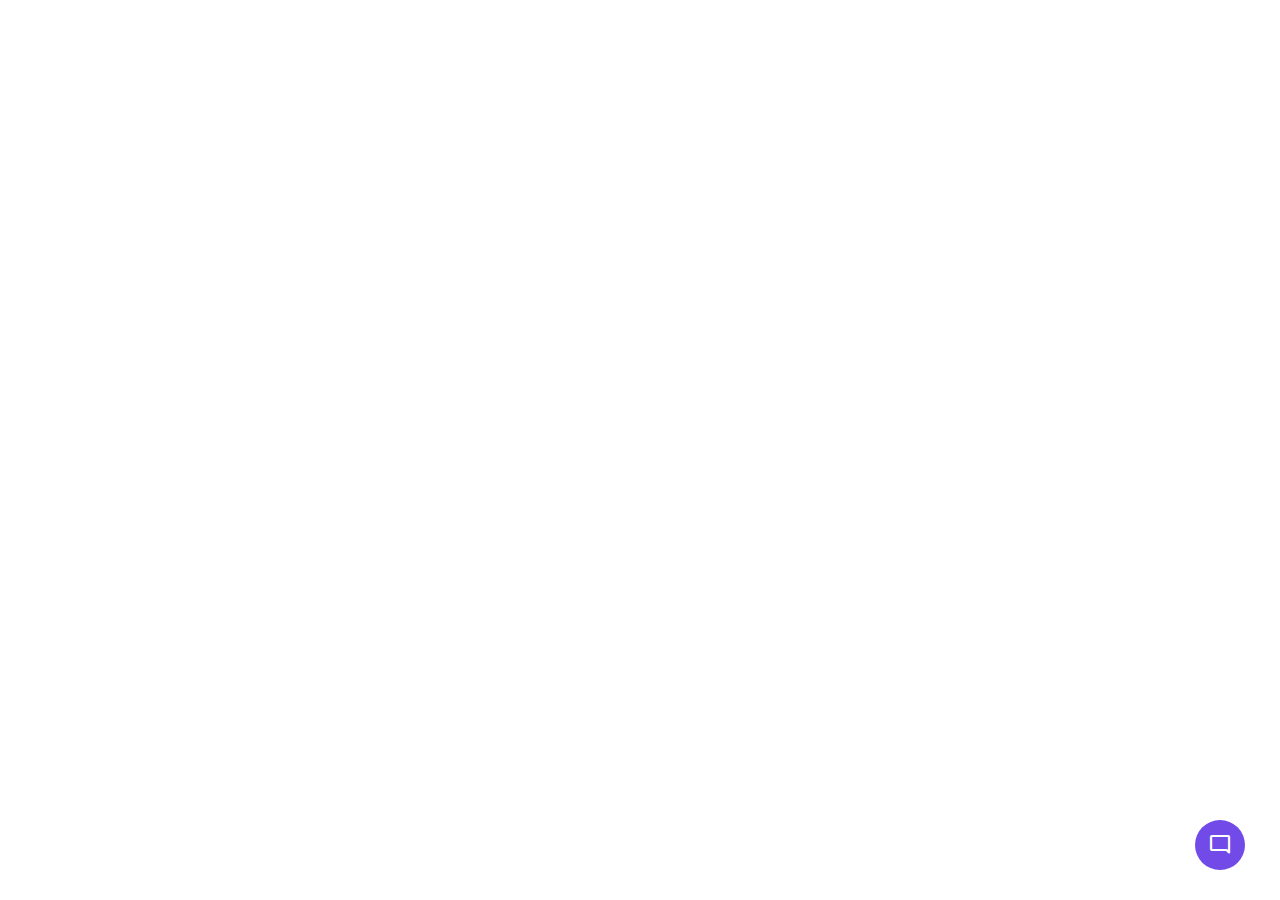
<file: index2.html>
<!DOCTYPE html>
<html lang="en" dir="ltr">
  <head>
    <meta charset="utf-8">
    <title>Chatbot</title>
    <link rel="stylesheet" href="style.css">
    <meta name="viewport" content="width=device-width, initial-scale=1.0">
    <!-- Google Fonts Link For Icons -->
    <link rel="stylesheet" href="https://fonts.googleapis.com/css2?family=Material+Symbols+Outlined:opsz,wght,FILL,GRAD@48,400,0,0" />
    <link rel="stylesheet" href="https://fonts.googleapis.com/css2?family=Material+Symbols+Rounded:opsz,wght,FILL,GRAD@48,400,1,0" />
    <script src="script.js" defer></script>
  </head>
  <body>
    <button class="chatbot-toggler">
      <span class="material-symbols-rounded">mode_comment</span>
      <span class="material-symbols-outlined">close</span>
    </button>
    <div class="chatbot">
      <header>
        <h2>SHEMS </h2>
        <span class="close-btn material-symbols-outlined">close</span>
      </header>
      <ul class="chatbox">
        <li class="chat incoming">
          <span class="material-symbols-outlined">smart_toy</span>
          <p>Hi there I'm SHEMS Bot <br>How can I help you ? </p>
        </li>
      </ul>
      <div class="chat-input">
        <textarea placeholder="Enter a message..." spellcheck="false" required></textarea>
        <span id="send-btn" class="material-symbols-rounded">send</span>
      </div>
    </div>
    <style>
        /* Import Google font - Poppins */
@import url('https://fonts.googleapis.com/css2?family=Poppins:wght@400;500;600&display=swap');
* {
  margin: 0;
  padding: 0;
  box-sizing: border-box;
  font-family: "Poppins", sans-serif;
}
body {
  background: #ffffff;
}
.chatbot-toggler {
  position: fixed;
  bottom: 30px;
  right: 35px;
  outline: none;
  border: none;
  height: 50px;
  width: 50px;
  display: flex;
  cursor: pointer;
  align-items: center;
  justify-content: center;
  border-radius: 50%;
  background: #724ae8;
  transition: all 0.2s ease;
}
body.show-chatbot .chatbot-toggler {
  transform: rotate(90deg);
}
.chatbot-toggler span {
  color: #fff;
  position: absolute;
}
.chatbot-toggler span:last-child,
body.show-chatbot .chatbot-toggler span:first-child  {
  opacity: 0;
}
body.show-chatbot .chatbot-toggler span:last-child {
  opacity: 1;
}
.chatbot {
  position: fixed;
  right: 35px;
  bottom: 90px;
  width: 420px;
  background: #fff;
  border-radius: 15px;
  overflow: hidden;
  opacity: 0;
  pointer-events: none;
  transform: scale(0.5);
  transform-origin: bottom right;
  box-shadow: 0 0 128px 0 rgba(0,0,0,0.1),
              0 32px 64px -48px rgba(0,0,0,0.5);
  transition: all 0.1s ease;
}
body.show-chatbot .chatbot {
  opacity: 1;
  pointer-events: auto;
  transform: scale(1);
}
.chatbot header {
  padding: 16px 0;
  position: relative;
  text-align: center;
  color: #fff;
  background: #724ae8;
  box-shadow: 0 2px 10px rgba(0,0,0,0.1);
}
.chatbot header span {
  position: absolute;
  right: 15px;
  top: 50%;
  display: none;
  cursor: pointer;
  transform: translateY(-50%);
}
header h2 {
  font-size: 1.4rem;
}
.chatbot .chatbox {
  overflow-y: auto;
  height: 510px;
  padding: 30px 20px 100px;
}
.chatbot :where(.chatbox, textarea)::-webkit-scrollbar {
  width: 6px;
}
.chatbot :where(.chatbox, textarea)::-webkit-scrollbar-track {
  background: #fff;
  border-radius: 25px;
}
.chatbot :where(.chatbox, textarea)::-webkit-scrollbar-thumb {
  background: #ccc;
  border-radius: 25px;
}
.chatbox .chat {
  display: flex;
  list-style: none;
}
.chatbox .outgoing {
  margin: 20px 0;
  justify-content: flex-end;
}
.chatbox .incoming span {
  width: 32px;
  height: 32px;
  color: #fff;
  cursor: default;
  text-align: center;
  line-height: 32px;
  align-self: flex-end;
  background: #724ae8;
  border-radius: 4px;
  margin: 0 10px 7px 0;
}
.chatbox .chat p {
  white-space: pre-wrap;
  padding: 12px 16px;
  border-radius: 10px 10px 0 10px;
  max-width: 75%;
  color: #fff;
  font-size: 0.95rem;
  background: #724ae8;
}
.chatbox .incoming p {
  border-radius: 10px 10px 10px 0;
}
.chatbox .chat p.error {
  color: #721c24;
  background: #f8d7da;
}
.chatbox .incoming p {
  color: #000;
  background: #f2f2f2;
}
.chatbot .chat-input {
  display: flex;
  gap: 5px;
  position: absolute;
  bottom: 0;
  width: 100%;
  background: #fff;
  padding: 3px 20px;
  border-top: 1px solid #ddd;
}
.chat-input textarea {
  height: 55px;
  width: 100%;
  border: none;
  outline: none;
  resize: none;
  max-height: 180px;
  padding: 15px 15px 15px 0;
  font-size: 0.95rem;
}
.chat-input span {
  align-self: flex-end;
  color: #724ae8;
  cursor: pointer;
  height: 55px;
  display: flex;
  align-items: center;
  visibility: hidden;
  font-size: 1.35rem;
}
.chat-input textarea:valid ~ span {
  visibility: visible;
}

@media (max-width: 490px) {
  .chatbot-toggler {
    right: 20px;
    bottom: 20px;
  }
  .chatbot {
    right: 0;
    bottom: 0;
    height: 100%;
    border-radius: 0;
    width: 100%;
  }
  .chatbot .chatbox {
    height: 90%;
    padding: 25px 15px 100px;
  }
  .chatbot .chat-input {
    padding: 5px 15px;
  }
  .chatbot header span {
    display: block;
  }
}
    </style>

    <script>
        const chatbotToggler = document.querySelector(".chatbot-toggler");
const closeBtn = document.querySelector(".close-btn");
const chatbox = document.querySelector(".chatbox");
const chatInput = document.querySelector(".chat-input textarea");
const sendChatBtn = document.querySelector(".chat-input span");

let userMessage = null; // Variable to store user's message

const inputInitHeight = chatInput.scrollHeight;

const createChatLi = (message, className) => {
    // Create a chat <li> element with passed message and className
    const chatLi = document.createElement("li");
    chatLi.classList.add("chat", `${className}`);
    let chatContent = className === "outgoing" ? `<p></p>` : `<span class="material-symbols-outlined">smart_toy</span><p></p>`;
    chatLi.innerHTML = chatContent;
    chatLi.querySelector("p").textContent = message;
    return chatLi; // return chat <li> element
}


const handleChat = () => {
    userMessage = chatInput.value.trim(); // Get user entered message and remove extra whitespace
    if(!userMessage) return;

    // Clear the input textarea and set its height to default
    chatInput.value = "";
    chatInput.style.height = `${inputInitHeight}px`;

    // Append the user's message to the chatbox
    chatbox.appendChild(createChatLi(userMessage, "outgoing"));
    chatbox.scrollTo(0, chatbox.scrollHeight);
    
    setTimeout(() => {
        // Display "Thinking..." message while waiting for the response
        const incomingChatLi = createChatLi("Thinking...", "incoming");
        chatbox.appendChild(incomingChatLi);
        chatbox.scrollTo(0, chatbox.scrollHeight);
        generateResponse(incomingChatLi);
    }, 600);
}

chatInput.addEventListener("input", () => {
    // Adjust the height of the input textarea based on its content
    chatInput.style.height = `${inputInitHeight}px`;
    chatInput.style.height = `${chatInput.scrollHeight}px`;
});

chatInput.addEventListener("keydown", (e) => {
    // If Enter key is pressed without Shift key and the window 
    // width is greater than 800px, handle the chat
    if(e.key === "Enter" && !e.shiftKey && window.innerWidth > 800) {
        e.preventDefault();
        handleChat();
    }
});

sendChatBtn.addEventListener("click", handleChat);
closeBtn.addEventListener("click", () => document.body.classList.remove("show-chatbot"));
chatbotToggler.addEventListener("click", () => document.body.classList.toggle("show-chatbot"));
    </script>

  </body>
</html>
</file>
<file: style.css>
html{
    scroll-behavior: smooth;
}
.hero-text{
    height: 100vh;
    width: 100%;
    display: flex;
    align-items: center;
    justify-content: center;
    background-color: rgb(255, 255, 255);
}
.hero-text h1{
    font-size: 170px;
    
    font-family: bebas;
    color: black   ;
    

}
.cursor{
    position: fixed;
    width: 40px;
    height: 40px;
    margin-left: -20px;
    margin-top: -20px;
    border-radius: 50%;
    border: 22px solid rgb(0, 0, 0);
    transition: transform .2s ease;
    transform-origin: center center;
    pointer-events: none;
    z-index: 1000;
}
.grow , .grow-small{
    transform: scale(7);
    background: rgb(235, 235, 235);
    mix-blend-mode: difference;
    border: none;
}
.grow-small{
    transform: scale(2.5);
}

.contact{
    height: 100vh;
    width: 100%;
    overflow: hidden;
    background-color: #0f0f0f;
    color: #949f92;
    font-family: 'Poppins', sans-serif;
    margin: 0;

    
}
h1,p{
    font-weight: 100;
    
    line-height: 100%;
}
h1{
    font-size: 40px;
}
.container{
    width: 100%;
    height: 100%;
    display: flex;
    flex-direction: column;

}
</file>
